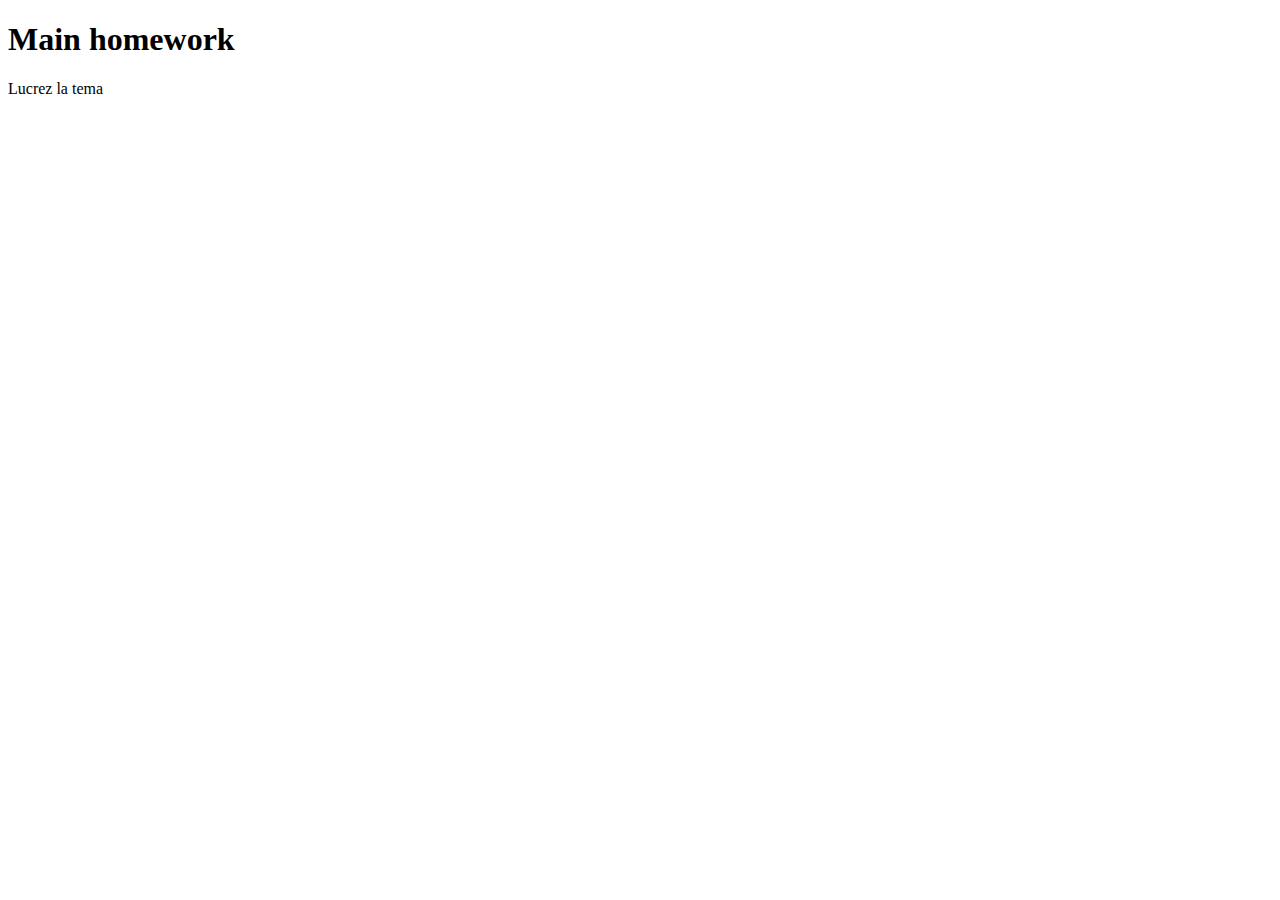
<file: jsTema1/index.html>
<!DOCTYPE html>
<html lang="en">

<head>
  <meta charset="UTF-8">
  <meta http-equiv="X-UA-Compatible" content="IE=edge">
  <meta name="viewport" content="width=device-width, initial-scale=1.0">
  <title>Document</title>
</head>

<body>
  <h1>Main homework</h1>
  <p>Lucrez la tema</p>
</body>

</html>
</file>
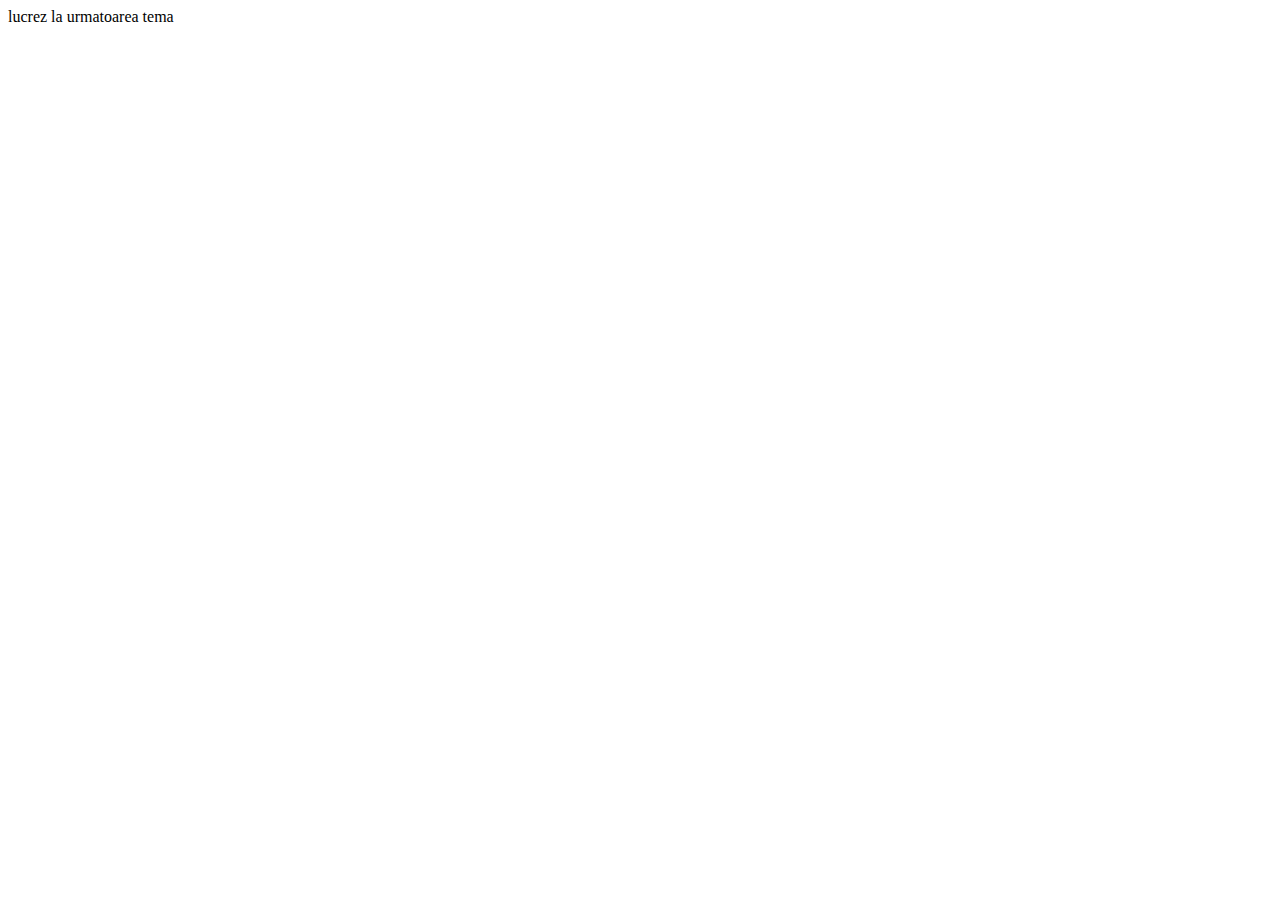
<file: jsTema2/index.html>
<!DOCTYPE html>
<html lang="en">

<head>
  <meta charset="UTF-8">
  <meta http-equiv="X-UA-Compatible" content="IE=edge">
  <meta name="viewport" content="width=device-width, initial-scale=1.0">
  <title>Document</title>
</head>

<body>
  lucrez la urmatoarea tema
</body>

</html>
</file>
